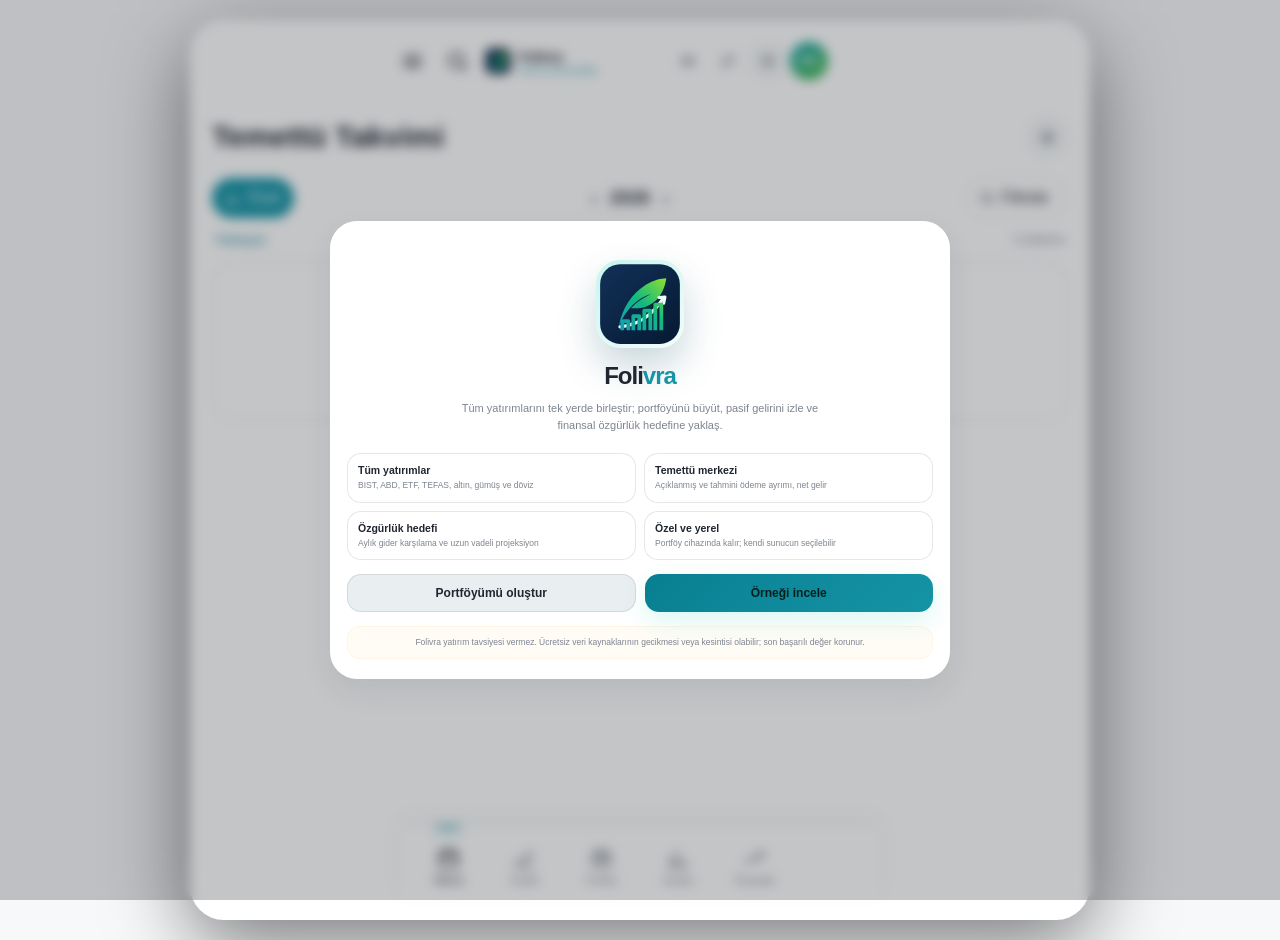
<file: web/index.html>
<!doctype html>
<html lang="tr">
<head>
  <meta charset="utf-8">
  <meta name="viewport" content="width=device-width,initial-scale=1,viewport-fit=cover,user-scalable=no">
  <meta name="theme-color" content="#ffffff">
  <meta name="apple-mobile-web-app-capable" content="yes">
  <meta name="apple-mobile-web-app-status-bar-style" content="black-translucent">
  <title>Folivra</title>
  <link rel="manifest" href="manifest.webmanifest">
  <link rel="icon" href="icon-192.png">
  <link rel="stylesheet" href="styles.css">
</head>
<body>
  <div id="app" class="app-shell">
    <header class="topbar">
      <div class="brand-wrap"><button id="moreBtn" class="plain-icon-btn" aria-label="Menüyü aç"><svg viewBox="0 0 24 24"><path d="M4 7h16M4 12h16M4 17h16"/></svg></button><button id="searchBtn" class="plain-icon-btn" aria-label="Ara"><svg viewBox="0 0 24 24"><circle cx="11" cy="11" r="7"/><path d="m20 20-4-4"/></svg></button><div class="top-brand"><img src="folivra-mark.svg" alt=""><b>Folivra</b><span id="syncText" class="sync-line">Yerel portföy</span></div></div>
      <div class="top-actions">
        <button id="privacyBtn" class="icon-btn" aria-label="Gizlilik modu" title="Gizlilik modu"></button>
        <button id="syncBtn" class="icon-btn sync-btn" aria-label="Verileri yenile" title="Verileri yenile"></button>
        <button id="quickAddBtn" class="icon-btn quick-add-btn" aria-label="Yeni kayıt" title="Yeni kayıt"></button>
        <button id="profileBtn" class="avatar-btn" aria-label="Profil ve ayarlar">E</button>
      </div>
    </header>

    <main id="page" class="page" aria-live="polite"></main>

    <button id="fab" class="fab" aria-label="Yeni işlem ekle"></button>

    <nav id="bottomNav" class="bottom-nav" aria-label="Ana menü">
      <button data-page="calendar" class="nav-item active"><span class="nav-icon" data-icon="calendar"></span><span>Takvim</span></button>
      <button data-page="discover" class="nav-item"><span class="nav-icon" data-icon="market"></span><span>Keşfet</span></button>
      <button data-page="portfolio" class="nav-item"><span class="nav-icon" data-icon="portfolio"></span><span>Portföy</span></button>
      <button data-page="tools" class="nav-item"><span class="nav-icon" data-icon="analytics"></span><span>Araçlar</span></button>
      <button data-page="market" class="nav-item"><span class="nav-icon" data-icon="trend"></span><span>Piyasalar</span></button>
    </nav>
  </div>

  <div id="modalLayer" class="modal-layer" aria-hidden="true"></div>
  <div id="toast" class="toast" role="status"></div>
  <input id="importInput" type="file" accept="application/json,.json" hidden>
  <script src="finance-core.js"></script>
  <script src="app.js"></script>
</body>
</html>
</file>
<file: web/styles.css>
:root {
  color-scheme: dark;
  --bg: #07131b;
  --bg-deep: #040b10;
  --surface: #0d1d27;
  --surface-2: #122833;
  --surface-3: #17323e;
  --line: rgba(202, 232, 239, .10);
  --line-strong: rgba(202, 232, 239, .18);
  --text: #f1f7f8;
  --muted: #8da5ad;
  --muted-2: #66818a;
  --accent: #25d5bd;
  --accent-2: #5ae7d4;
  --accent-soft: rgba(37, 213, 189, .14);
  --positive: #31d6a1;
  --negative: #ff667f;
  --warning: #ffc65a;
  --info: #63a9ff;
  --purple: #a985ff;
  --shadow: 0 18px 50px rgba(0,0,0,.34);
  --radius: 22px;
  --radius-sm: 15px;
  --safe-top: env(safe-area-inset-top, 0px);
  --safe-bottom: env(safe-area-inset-bottom, 0px);
  --money-blur: 0px;
}
* { box-sizing: border-box; }
html, body { margin: 0; min-height: 100%; background: var(--bg-deep); color: var(--text); font-family: Inter, ui-sans-serif, -apple-system, BlinkMacSystemFont, "Segoe UI", Roboto, Arial, sans-serif; }
body { overscroll-behavior-y: none; }
button, input, select, textarea { font: inherit; }
button { color: inherit; }
.app-shell { width: 100%; min-height: 100dvh; background:
  radial-gradient(circle at 85% -8%, rgba(37,213,189,.16), transparent 34%),
  radial-gradient(circle at -20% 40%, rgba(76,109,255,.10), transparent 35%), var(--bg); }
.topbar { position: sticky; top: 0; z-index: 50; height: calc(70px + var(--safe-top)); padding: calc(12px + var(--safe-top)) 17px 10px; display: flex; align-items: center; justify-content: space-between; background: linear-gradient(180deg, rgba(7,19,27,.98), rgba(7,19,27,.88), rgba(7,19,27,0)); backdrop-filter: blur(14px); }
.brand-wrap { display: flex; align-items: center; gap: 10px; min-width: 0; }
.brand-mark { width: 38px; height: 38px; display: grid; place-items: center; border-radius: 13px; background: linear-gradient(145deg, rgba(37,213,189,.22), rgba(37,213,189,.06)); box-shadow: inset 0 0 0 1px rgba(90,231,212,.22); }
.brand-mark svg { width: 26px; height: 26px; fill: none; stroke: var(--accent-2); stroke-width: 2.4; stroke-linecap: round; stroke-linejoin: round; }
.brand-name { font-size: 17px; line-height: 1.1; font-weight: 780; letter-spacing: -.35px; }
.brand-name span { color: var(--accent); }
.sync-line { margin-top: 4px; color: var(--muted); font-size: 10.5px; white-space: nowrap; overflow: hidden; text-overflow: ellipsis; max-width: 160px; }
.top-actions { display: flex; align-items: center; gap: 7px; }
.icon-btn, .avatar-btn { width: 36px; height: 36px; border: 0; border-radius: 13px; display: grid; place-items: center; background: rgba(255,255,255,.045); box-shadow: inset 0 0 0 1px var(--line); cursor: pointer; }
.icon-btn svg { width: 18px; height: 18px; fill: none; stroke: var(--muted); stroke-width: 2; stroke-linecap: round; stroke-linejoin: round; }
.icon-btn:active, .avatar-btn:active { transform: scale(.96); }
.sync-btn.loading svg { animation: spin .9s linear infinite; }
.avatar-btn { background: linear-gradient(145deg, var(--accent), #169e99); color: #05201f; font-size: 11px; font-weight: 850; box-shadow: 0 7px 20px rgba(37,213,189,.16); }
@keyframes spin { to { transform: rotate(360deg); } }
.page { padding: 4px 14px calc(104px + var(--safe-bottom)); max-width: 900px; min-height: calc(100dvh - 70px); margin: 0 auto; }
.page-header { display: flex; justify-content: space-between; align-items: flex-end; gap: 10px; margin: 6px 2px 17px; }
.page-kicker { color: var(--accent); font-size: 11px; font-weight: 800; letter-spacing: .85px; text-transform: uppercase; }
.page-title { margin: 4px 0 0; font-size: 27px; letter-spacing: -.75px; line-height: 1.08; }
.page-subtitle { color: var(--muted); font-size: 12.5px; margin-top: 5px; }
.header-action { border: 0; padding: 8px 10px; border-radius: 12px; background: var(--surface); color: var(--accent-2); font-size: 12px; font-weight: 700; box-shadow: inset 0 0 0 1px var(--line); }
.hero-card { position: relative; overflow: hidden; border-radius: 27px; padding: 21px; background: linear-gradient(135deg, #123844 0%, #0d2934 52%, #0a202a 100%); box-shadow: var(--shadow), inset 0 0 0 1px rgba(90,231,212,.10); }
.hero-card::before { content: ""; position: absolute; width: 190px; height: 190px; border-radius: 50%; right: -80px; top: -95px; background: radial-gradient(circle, rgba(90,231,212,.24), transparent 68%); }
.hero-top { display: flex; justify-content: space-between; align-items: center; position: relative; }
.hero-label { color: #a9c6cd; font-size: 12px; font-weight: 650; }
.live-pill { display: inline-flex; align-items: center; gap: 6px; padding: 5px 8px; border-radius: 999px; background: rgba(4,16,20,.38); color: #bfece5; font-size: 10px; }
.live-dot { width: 7px; height: 7px; border-radius: 50%; background: var(--positive); box-shadow: 0 0 0 4px rgba(49,214,161,.12); }
.hero-value { position: relative; margin-top: 11px; font-size: clamp(31px, 8vw, 42px); line-height: 1; font-weight: 780; letter-spacing: -1.6px; filter: blur(var(--money-blur)); }
.hero-change { position: relative; display: flex; align-items: center; gap: 8px; margin-top: 11px; font-size: 12px; color: #b9d1d6; }
.change-badge { padding: 5px 8px; border-radius: 9px; font-weight: 750; }
.change-badge.positive { color: var(--positive); background: rgba(49,214,161,.11); }
.change-badge.negative { color: var(--negative); background: rgba(255,102,127,.11); }
.hero-metrics { position: relative; display: grid; grid-template-columns: repeat(3, 1fr); gap: 9px; margin-top: 21px; }
.hero-metric { min-width: 0; padding: 11px 9px; border-radius: 15px; background: rgba(2,15,21,.28); box-shadow: inset 0 0 0 1px rgba(255,255,255,.055); }
.hero-metric .label { color: #90acb4; font-size: 9.5px; white-space: nowrap; }
.hero-metric .value { margin-top: 6px; font-size: 13px; font-weight: 760; white-space: nowrap; overflow: hidden; text-overflow: ellipsis; filter: blur(var(--money-blur)); }
.section { margin-top: 19px; }
.section-head { display: flex; align-items: center; justify-content: space-between; margin: 0 3px 10px; }
.section-title { font-size: 15px; font-weight: 760; letter-spacing: -.15px; }
.section-link { border: 0; padding: 0; color: var(--accent); background: transparent; font-size: 11.5px; cursor: pointer; }
.grid-two { display: grid; grid-template-columns: 1fr 1fr; gap: 10px; }
.card { background: linear-gradient(155deg, rgba(18,40,51,.92), rgba(10,27,36,.94)); border-radius: var(--radius); box-shadow: inset 0 0 0 1px var(--line); }
.metric-card { padding: 16px; min-height: 128px; }
.metric-card .icon-circle { width: 34px; height: 34px; display: grid; place-items: center; border-radius: 12px; background: var(--accent-soft); color: var(--accent); }
.icon-circle svg { width: 18px; height: 18px; fill: none; stroke: currentColor; stroke-width: 2; stroke-linecap: round; stroke-linejoin: round; }
.metric-label { color: var(--muted); font-size: 10.5px; margin-top: 13px; }
.metric-value { margin-top: 5px; font-size: 18px; font-weight: 780; letter-spacing: -.45px; filter: blur(var(--money-blur)); }
.metric-note { color: var(--muted-2); font-size: 9.5px; margin-top: 5px; }
.chart-card { padding: 17px; }
.chart-head { display: flex; align-items: flex-start; justify-content: space-between; gap: 10px; }
.chart-big { margin-top: 4px; font-size: 20px; font-weight: 780; filter: blur(var(--money-blur)); }
.period-switch { display: flex; gap: 3px; padding: 3px; background: rgba(0,0,0,.17); border-radius: 10px; }
.period-switch button { border: 0; padding: 5px 7px; background: transparent; color: var(--muted); font-size: 9.5px; border-radius: 8px; }
.period-switch button.active { color: var(--text); background: var(--surface-3); }
.bar-chart { height: 142px; display: flex; align-items: flex-end; gap: 5px; margin-top: 17px; padding-top: 10px; border-bottom: 1px solid var(--line); background-image: linear-gradient(to bottom, var(--line) 1px, transparent 1px); background-size: 100% 33.33%; }
.bar-col { flex: 1; height: 100%; min-width: 0; display: flex; align-items: flex-end; justify-content: center; position: relative; }
.bar { width: min(16px, 72%); min-height: 3px; border-radius: 6px 6px 2px 2px; background: linear-gradient(180deg, var(--accent-2), #169e99); box-shadow: 0 0 14px rgba(37,213,189,.13); transition: height .35s ease; }
.bar.estimated { background: repeating-linear-gradient(135deg, rgba(90,231,212,.78) 0 4px, rgba(90,231,212,.25) 4px 8px); }
.bar-month { position: absolute; bottom: -22px; color: var(--muted-2); font-size: 8.5px; }
.bar-tip { position: absolute; bottom: calc(var(--h, 0%) + 6px); color: var(--text); font-size: 8px; font-weight: 700; opacity: 0; pointer-events: none; white-space: nowrap; }
.bar-col:hover .bar-tip { opacity: 1; }
.chart-foot { display: flex; justify-content: space-between; margin-top: 28px; color: var(--muted); font-size: 9.5px; }
.legend-dot { display: inline-block; width: 7px; height: 7px; border-radius: 50%; background: var(--accent); margin-right: 5px; }
.legend-dot.estimated { background: rgba(90,231,212,.35); }
.event-list, .asset-list { display: grid; gap: 9px; }
.event-row, .asset-row { display: grid; align-items: center; gap: 11px; background: rgba(18,40,51,.75); box-shadow: inset 0 0 0 1px var(--line); border-radius: 17px; padding: 12px; }
.event-row { grid-template-columns: 45px 1fr auto; }
.event-date { width: 45px; min-height: 47px; display: grid; place-items: center; border-radius: 13px; background: rgba(37,213,189,.09); color: var(--accent-2); text-align: center; }
.event-date strong { display: block; font-size: 16px; line-height: 1; }
.event-date span { display: block; margin-top: 3px; font-size: 8.5px; font-weight: 700; text-transform: uppercase; }
.event-main { min-width: 0; }
.event-title { font-size: 12.5px; font-weight: 740; overflow: hidden; white-space: nowrap; text-overflow: ellipsis; }
.event-meta { color: var(--muted); font-size: 9.5px; margin-top: 5px; }
.event-amount { text-align: right; font-size: 12px; font-weight: 760; filter: blur(var(--money-blur)); }
.status-pill { display: inline-flex; align-items: center; gap: 4px; margin-top: 4px; padding: 3px 6px; border-radius: 7px; font-size: 8px; font-weight: 760; }
.status-pill.confirmed { color: var(--positive); background: rgba(49,214,161,.10); }
.status-pill.estimated { color: var(--warning); background: rgba(255,198,90,.10); }
.asset-row { grid-template-columns: 42px minmax(0,1fr) auto; cursor: pointer; }
.asset-logo { width: 42px; height: 42px; border-radius: 14px; display: grid; place-items: center; background: linear-gradient(145deg, var(--surface-3), var(--surface)); color: var(--accent-2); font-size: 11px; font-weight: 840; letter-spacing: -.2px; }
.asset-name { font-size: 12.5px; font-weight: 740; overflow: hidden; white-space: nowrap; text-overflow: ellipsis; }
.asset-meta { color: var(--muted); font-size: 9.5px; margin-top: 5px; }
.asset-values { text-align: right; min-width: 82px; }
.asset-value { font-size: 12.5px; font-weight: 760; filter: blur(var(--money-blur)); }
.asset-change { margin-top: 5px; font-size: 9.5px; font-weight: 700; }
.positive { color: var(--positive) !important; }
.negative { color: var(--negative) !important; }
.neutral { color: var(--muted) !important; }
.pill-row { display: flex; gap: 7px; overflow-x: auto; scrollbar-width: none; padding: 1px 1px 7px; }
.pill-row::-webkit-scrollbar { display: none; }
.filter-pill { flex: 0 0 auto; border: 0; padding: 8px 11px; border-radius: 999px; color: var(--muted); background: var(--surface); box-shadow: inset 0 0 0 1px var(--line); font-size: 10.5px; }
.filter-pill.active { color: #03201d; background: var(--accent); box-shadow: none; font-weight: 780; }
.search-box { display: flex; align-items: center; gap: 9px; height: 44px; padding: 0 13px; border-radius: 15px; background: var(--surface); box-shadow: inset 0 0 0 1px var(--line); }
.search-box svg { width: 17px; height: 17px; stroke: var(--muted); fill: none; stroke-width: 2; }
.search-box input { width: 100%; border: 0; outline: 0; color: var(--text); background: transparent; font-size: 12px; }
.search-box input::placeholder { color: var(--muted-2); }
.summary-strip { display: grid; grid-template-columns: repeat(3,1fr); gap: 7px; padding: 13px; border-radius: 18px; background: rgba(18,40,51,.68); box-shadow: inset 0 0 0 1px var(--line); }
.summary-item { min-width: 0; text-align: center; }
.summary-item + .summary-item { border-left: 1px solid var(--line); }
.summary-sub { margin-top: 3px; font-size: 10px; font-weight: 700; }
.summary-strip-portfolio { grid-template-columns: repeat(2,minmax(0,1fr)); row-gap: 12px; }
.summary-strip-portfolio .summary-item:nth-child(3) { border-left: 0; border-top: 1px solid var(--line); padding-top: 10px; }
.summary-strip-portfolio .summary-item:nth-child(4) { border-top: 1px solid var(--line); padding-top: 10px; }
@media (min-width: 720px) { .summary-strip-portfolio { grid-template-columns: repeat(4,minmax(0,1fr)); } .summary-strip-portfolio .summary-item:nth-child(3), .summary-strip-portfolio .summary-item:nth-child(4) { border-top: 0; padding-top: 0; } .summary-strip-portfolio .summary-item:nth-child(3) { border-left: 1px solid var(--line); } }
.summary-label { color: var(--muted); font-size: 8.5px; }
.summary-value { margin-top: 5px; font-size: 11.5px; font-weight: 760; white-space: nowrap; overflow: hidden; text-overflow: ellipsis; filter: blur(var(--money-blur)); }
.dividend-hero { padding: 19px; border-radius: 25px; background: linear-gradient(140deg, rgba(34,98,95,.85), rgba(11,38,47,.95)); box-shadow: inset 0 0 0 1px rgba(90,231,212,.13); }
.dividend-hero-grid { display: grid; grid-template-columns: 1.4fr 1fr; gap: 13px; }
.dividend-main-label { color: #a5ccc9; font-size: 10.5px; }
.dividend-main-value { margin-top: 8px; font-size: 28px; font-weight: 790; letter-spacing: -1px; filter: blur(var(--money-blur)); }
.dividend-side { display: grid; gap: 8px; }
.mini-stat { padding: 9px 10px; border-radius: 13px; background: rgba(1,18,22,.28); }
.mini-stat .label { color: #91b4b3; font-size: 8.5px; }
.mini-stat .value { margin-top: 4px; font-size: 11.5px; font-weight: 760; filter: blur(var(--money-blur)); }
.progress-wrap { margin-top: 17px; }
.progress-head { display: flex; justify-content: space-between; color: #b4d4d2; font-size: 9px; }
.progress { margin-top: 7px; height: 7px; border-radius: 999px; overflow: hidden; background: rgba(0,0,0,.23); }
.progress > i { display: block; height: 100%; border-radius: inherit; background: linear-gradient(90deg, var(--accent), var(--accent-2)); }
.calendar-card { padding: 13px; }
.calendar-head { display: flex; align-items: center; justify-content: space-between; padding: 3px 2px 12px; }
.calendar-title { font-size: 15px; font-weight: 760; }
.calendar-nav { display: flex; gap: 5px; }
.calendar-nav button { width: 31px; height: 31px; border: 0; border-radius: 10px; background: var(--surface-3); color: var(--muted); }
.weekdays, .calendar-grid { display: grid; grid-template-columns: repeat(7,1fr); }
.weekdays div { text-align: center; color: var(--muted-2); font-size: 8px; font-weight: 760; padding: 6px 0; }
.day-cell { position: relative; min-height: 48px; border: 0; border-radius: 12px; color: var(--text); background: transparent; font-size: 10.5px; }
.day-cell.outside { color: #40545c; }
.day-cell.today { box-shadow: inset 0 0 0 1px var(--accent); }
.day-cell.selected { color: #04201d; background: var(--accent); font-weight: 830; }
.day-dots { position: absolute; left: 50%; bottom: 6px; display: flex; gap: 2px; transform: translateX(-50%); }
.day-dot { width: 3px; height: 3px; border-radius: 50%; background: var(--accent); }
.day-cell.selected .day-dot { background: #063e38; }
.day-dot.warning { background: var(--warning); }
.day-dot.info { background: var(--info); }
.donut-wrap { display: grid; grid-template-columns: 142px 1fr; align-items: center; gap: 15px; margin-top: 12px; }
.donut { width: 132px; aspect-ratio: 1; border-radius: 50%; position: relative; display: grid; place-items: center; }
.donut::after { content: ""; position: absolute; inset: 25px; border-radius: 50%; background: var(--surface); box-shadow: 0 0 0 1px var(--line); }
.donut-center { z-index: 1; text-align: center; }
.donut-center strong { display: block; font-size: 16px; filter: blur(var(--money-blur)); }
.donut-center span { color: var(--muted); font-size: 8.5px; }
.legend-list { display: grid; gap: 9px; }
.legend-row { display: grid; grid-template-columns: 9px minmax(0,1fr) auto; align-items: center; gap: 7px; font-size: 9.5px; }
.legend-swatch { width: 8px; height: 8px; border-radius: 3px; }
.legend-name { color: var(--muted); overflow: hidden; white-space: nowrap; text-overflow: ellipsis; }
.legend-value { font-weight: 730; }
.rebalance-row { margin-top: 14px; }
.rebalance-head { display: flex; justify-content: space-between; font-size: 10px; }
.rebalance-head span:last-child { color: var(--muted); }
.dual-progress { position: relative; height: 8px; margin-top: 8px; background: rgba(255,255,255,.045); border-radius: 999px; overflow: hidden; }
.dual-progress .target { position: absolute; height: 100%; background: rgba(255,255,255,.10); }
.dual-progress .actual { position: absolute; height: 100%; background: var(--accent); border-radius: inherit; }
.insight-card { padding: 15px; display: flex; gap: 12px; align-items: flex-start; }
.insight-icon { flex: 0 0 auto; width: 34px; height: 34px; border-radius: 12px; display: grid; place-items: center; background: rgba(99,169,255,.12); color: var(--info); }
.insight-title { font-size: 11.5px; font-weight: 740; }
.insight-text { color: var(--muted); font-size: 9.5px; line-height: 1.45; margin-top: 4px; }
.empty { padding: 28px 20px; text-align: center; border-radius: var(--radius); background: var(--surface); box-shadow: inset 0 0 0 1px var(--line); }
.empty-icon { width: 52px; height: 52px; display: grid; place-items: center; margin: 0 auto 12px; border-radius: 17px; background: var(--accent-soft); color: var(--accent); }
.empty-title { font-size: 15px; font-weight: 760; }
.empty-text { max-width: 310px; margin: 7px auto 0; color: var(--muted); font-size: 10.5px; line-height: 1.5; }
.primary-btn, .secondary-btn, .danger-btn { border: 0; min-height: 44px; padding: 0 16px; border-radius: 14px; font-weight: 760; font-size: 12px; cursor: pointer; }
.primary-btn { color: #03201d; background: linear-gradient(135deg, var(--accent-2), var(--accent)); box-shadow: 0 10px 24px rgba(37,213,189,.16); }
.secondary-btn { color: var(--text); background: var(--surface-3); box-shadow: inset 0 0 0 1px var(--line); }
.danger-btn { color: var(--negative); background: rgba(255,102,127,.10); }
.button-row { display: grid; grid-template-columns: 1fr 1fr; gap: 9px; margin-top: 14px; }
.fab { position: fixed; right: 18px; bottom: calc(88px + var(--safe-bottom)); z-index: 60; width: 53px; height: 53px; display: grid; place-items: center; border: 0; border-radius: 18px; color: #05221f; background: linear-gradient(145deg, var(--accent-2), var(--accent)); box-shadow: 0 15px 30px rgba(13,167,150,.32); cursor: pointer; }
.fab svg { width: 25px; height: 25px; stroke: currentColor; stroke-width: 2.5; fill: none; stroke-linecap: round; }
.fab:active { transform: scale(.96); }
.bottom-nav { position: fixed; left: 0; right: 0; bottom: 0; z-index: 55; height: calc(70px + var(--safe-bottom)); display: grid; grid-template-columns: repeat(6,minmax(0,1fr)); padding: 7px 9px var(--safe-bottom); background: rgba(6,17,24,.94); backdrop-filter: blur(18px); border-top: 1px solid var(--line); }
.nav-item { min-width:0; position: relative; border: 0; border-radius: 14px; background: transparent; color: var(--muted-2); display: flex; flex-direction: column; align-items: center; justify-content: center; gap: 3px; font-size: 7.6px; white-space:nowrap; cursor: pointer; }
.nav-item.active { color: var(--accent-2); }
.nav-item.active::before { content: ""; position: absolute; top: -7px; width: 24px; height: 2px; border-radius: 0 0 4px 4px; background: var(--accent); box-shadow: 0 3px 12px var(--accent); }
.nav-icon svg { width: 19px; height: 19px; fill: none; stroke: currentColor; stroke-width: 2; stroke-linecap: round; stroke-linejoin: round; }
.modal-layer { position: fixed; inset: 0; z-index: 100; display: none; align-items: flex-end; justify-content: center; background: rgba(0,0,0,.58); backdrop-filter: blur(6px); }
.modal-layer.open { display: flex; }
.modal { width: 100%; max-width: 620px; max-height: min(91dvh, 830px); overflow-y: auto; padding: 10px 17px calc(20px + var(--safe-bottom)); border-radius: 27px 27px 0 0; background: #0b1b24; box-shadow: 0 -20px 55px rgba(0,0,0,.38), inset 0 1px 0 var(--line); animation: slideUp .22s ease-out; }
@keyframes slideUp { from { transform: translateY(40px); opacity: .3; } }
.modal-grabber { width: 40px; height: 4px; margin: 2px auto 15px; border-radius: 999px; background: rgba(255,255,255,.15); }
.modal-head { display: flex; align-items: center; justify-content: space-between; margin-bottom: 15px; }
.modal-title { font-size: 18px; font-weight: 780; letter-spacing: -.35px; }
.modal-x { width: 34px; height: 34px; display: grid; place-items: center; border: 0; border-radius: 12px; background: var(--surface); color: var(--muted); cursor: pointer; }
.modal-x svg { width: 18px; height: 18px; fill: none; stroke: currentColor; stroke-width: 2; stroke-linecap: round; }
.form-grid { display: grid; grid-template-columns: 1fr 1fr; gap: 10px; }
.field { margin-bottom: 11px; min-width: 0; }
.field.full { grid-column: 1 / -1; }
.field label { display: block; color: var(--muted); font-size: 9.5px; font-weight: 660; margin: 0 0 6px 3px; }
.field input, .field select, .field textarea { width: 100%; min-height: 45px; border: 0; outline: 0; padding: 0 12px; border-radius: 14px; color: var(--text); background: var(--surface); box-shadow: inset 0 0 0 1px var(--line); font-size: 12px; }
.field textarea { min-height: 80px; padding-top: 12px; resize: vertical; }
.field input:focus, .field select:focus, .field textarea:focus { box-shadow: inset 0 0 0 1px rgba(37,213,189,.7), 0 0 0 3px rgba(37,213,189,.07); }
.field-hint { margin: 5px 3px 0; color: var(--muted-2); font-size: 8.5px; line-height: 1.4; }
.lookup-input-row { display: grid; grid-template-columns: minmax(0,1fr) 70px; gap: 8px; }
.lookup-button { min-height: 45px; border: 0; border-radius: 14px; color: #03201d; background: linear-gradient(135deg, var(--accent-2), var(--accent)); font-size: 11px; font-weight: 800; cursor: pointer; }
.lookup-button:disabled, .primary-btn:disabled, .secondary-btn:disabled { opacity: .58; cursor: default; }
.lookup-button.loading { color: transparent; position: relative; }
.lookup-button.loading::after { content: ""; position: absolute; left: 50%; top: 50%; width: 15px; height: 15px; margin: -8px 0 0 -8px; border: 2px solid rgba(3,32,29,.3); border-top-color: #03201d; border-radius: 50%; animation: spin .8s linear infinite; }
.lookup-status { min-height: 18px; margin: 6px 3px 0; color: var(--muted-2); font-size: 8.8px; line-height: 1.45; }
.lookup-status.success { color: var(--positive); }
.lookup-status.warning { color: var(--warning); }
.lookup-status.error { color: var(--negative); }
.lookup-status.loading { color: var(--accent-2); }
.lookup-status.muted { color: var(--muted-2); }
.asset-search-results { display: grid; gap: 5px; max-height: 245px; overflow-y: auto; margin-top: 8px; padding: 5px; border-radius: 15px; background: rgba(4,15,21,.58); box-shadow: inset 0 0 0 1px var(--line); }
.asset-search-results[hidden] { display: none; }
.asset-search-result { width: 100%; min-height: 54px; display: grid; grid-template-columns: 58px minmax(0,1fr) auto; align-items: center; gap: 8px; padding: 8px 9px; border: 0; border-radius: 12px; text-align: left; color: var(--text); background: var(--surface); cursor: pointer; }
.asset-search-result:active { transform: scale(.992); background: var(--surface-3); }
.asset-result-symbol { color: var(--accent-2); font-size: 11px; font-weight: 820; letter-spacing: .2px; }
.asset-result-main { min-width: 0; }
.asset-result-main strong { display: block; overflow: hidden; text-overflow: ellipsis; white-space: nowrap; font-size: 10.5px; }
.asset-result-main small { display: block; overflow: hidden; text-overflow: ellipsis; white-space: nowrap; margin-top: 3px; color: var(--muted); font-size: 8px; }
.asset-result-price { color: var(--muted); font-size: 9px; font-weight: 700; white-space: nowrap; }
.segmented { display: grid; grid-auto-flow: column; grid-auto-columns: 1fr; gap: 4px; padding: 4px; border-radius: 14px; background: var(--surface); }
.segmented button { min-height: 36px; border: 0; border-radius: 11px; background: transparent; color: var(--muted); font-size: 10.5px; }
.segmented button.active { color: #04201d; background: var(--accent); font-weight: 780; }
.toggle-row { min-height: 53px; display: flex; align-items: center; justify-content: space-between; gap: 13px; padding: 10px 12px; border-radius: 15px; background: var(--surface); box-shadow: inset 0 0 0 1px var(--line); }
.toggle-main { min-width: 0; }
.toggle-title { font-size: 11px; font-weight: 700; }
.toggle-note { color: var(--muted); font-size: 8.5px; margin-top: 3px; }
.switch { position: relative; flex: 0 0 auto; width: 42px; height: 25px; border-radius: 999px; background: #263a43; transition: .2s; }
.switch::after { content: ""; position: absolute; width: 19px; height: 19px; left: 3px; top: 3px; border-radius: 50%; background: #9bb0b6; transition: .2s; }
.switch.on { background: rgba(37,213,189,.37); }
.switch.on::after { transform: translateX(17px); background: var(--accent-2); }
.setting-group { margin-top: 14px; }
.setting-group-title { color: var(--accent); margin: 0 3px 8px; font-size: 9.5px; font-weight: 780; text-transform: uppercase; letter-spacing: .7px; }
.setting-list { overflow: hidden; border-radius: 17px; background: var(--surface); box-shadow: inset 0 0 0 1px var(--line); }
.setting-row { min-height: 54px; display: grid; grid-template-columns: 35px 1fr auto; align-items: center; gap: 9px; padding: 9px 12px; border-bottom: 1px solid var(--line); cursor: pointer; }
.setting-row:last-child { border-bottom: 0; }
.setting-icon { width: 32px; height: 32px; display: grid; place-items: center; border-radius: 11px; background: rgba(37,213,189,.08); color: var(--accent); }
.setting-name { font-size: 11px; font-weight: 700; }
.setting-value { color: var(--muted); font-size: 9px; }
.setting-chevron { color: var(--muted-2); }
.source-row { display: grid; grid-template-columns: 1fr auto; align-items: center; padding: 10px 12px; border-radius: 14px; background: var(--surface); margin-top: 7px; }
.source-name { font-size: 10.5px; font-weight: 700; }
.source-note { color: var(--muted); font-size: 8.5px; margin-top: 3px; }
.source-state { display: inline-flex; align-items: center; gap: 5px; color: var(--positive); font-size: 8.5px; }
.source-state i { width: 7px; height: 7px; border-radius: 50%; background: currentColor; }
.source-state.warning { color: var(--warning); }
.onboarding { text-align: center; padding-top: 8px; }
.onboarding-logo { width: 78px; height: 78px; display: grid; place-items: center; margin: 2px auto 17px; border-radius: 25px; background: linear-gradient(145deg, rgba(37,213,189,.25), rgba(37,213,189,.06)); box-shadow: inset 0 0 0 1px rgba(90,231,212,.22), 0 20px 50px rgba(0,0,0,.27); }
.onboarding-logo svg { width: 48px; height: 48px; fill: none; stroke: var(--accent-2); stroke-width: 2.2; stroke-linecap: round; stroke-linejoin: round; }
.onboarding h2 { margin: 0; font-size: 24px; letter-spacing: -.6px; }
.onboarding p { max-width: 380px; margin: 10px auto 19px; color: var(--muted); font-size: 11px; line-height: 1.55; }
.feature-grid { display: grid; grid-template-columns: 1fr 1fr; gap: 8px; text-align: left; }
.feature-item { padding: 11px; border-radius: 14px; background: var(--surface); box-shadow: inset 0 0 0 1px var(--line); }
.feature-item strong { display: block; font-size: 10.5px; }
.feature-item span { display: block; color: var(--muted); font-size: 8.5px; margin-top: 4px; line-height: 1.35; }
.disclaimer { margin-top: 14px; padding: 10px 11px; color: var(--muted); font-size: 8.5px; line-height: 1.45; border-radius: 13px; background: rgba(255,198,90,.06); box-shadow: inset 0 0 0 1px rgba(255,198,90,.12); }
.toast { position: fixed; left: 50%; bottom: calc(85px + var(--safe-bottom)); z-index: 200; max-width: calc(100% - 30px); padding: 10px 14px; border-radius: 13px; background: #17313b; color: var(--text); box-shadow: var(--shadow), inset 0 0 0 1px var(--line); font-size: 10.5px; transform: translate(-50%, 20px); opacity: 0; pointer-events: none; transition: .2s; }
.toast.show { transform: translate(-50%,0); opacity: 1; }
.demo-banner { display: flex; align-items: center; justify-content: space-between; gap: 9px; margin-bottom: 11px; padding: 9px 11px; border-radius: 13px; color: #ffd98b; background: rgba(255,198,90,.08); box-shadow: inset 0 0 0 1px rgba(255,198,90,.13); font-size: 9px; }
.demo-banner button { border: 0; color: var(--warning); background: transparent; font-size: 9px; font-weight: 760; }
.detail-sheet .big-symbol { font-size: 25px; font-weight: 820; letter-spacing: -.8px; }
.detail-sheet .detail-price { margin-top: 9px; font-size: 31px; font-weight: 790; filter: blur(var(--money-blur)); }
.detail-grid { display: grid; grid-template-columns: 1fr 1fr; gap: 8px; margin-top: 15px; }
.detail-stat { padding: 11px; border-radius: 14px; background: var(--surface); }
.detail-stat .label { color: var(--muted); font-size: 8.5px; }
.detail-stat .value { margin-top: 5px; font-size: 11.5px; font-weight: 750; filter: blur(var(--money-blur)); }
.sparkline { width: 100%; height: 95px; margin-top: 14px; overflow: visible; }
.sparkline path.line { fill: none; stroke: var(--accent); stroke-width: 2.2; stroke-linecap: round; stroke-linejoin: round; }
.sparkline path.area { fill: url(#sparkGradient); opacity: .6; }
.skeleton { position: relative; overflow: hidden; background: rgba(255,255,255,.05); }
.skeleton::after { content: ""; position: absolute; inset: 0; transform: translateX(-100%); background: linear-gradient(90deg, transparent, rgba(255,255,255,.055), transparent); animation: shimmer 1.35s infinite; }
@keyframes shimmer { to { transform: translateX(100%); } }
@media (min-width: 700px) {
  body { padding: 20px; background: #03080c; }
  .app-shell { max-width: 480px; min-height: calc(100dvh - 40px); margin: 0 auto; border-radius: 34px; overflow: hidden; box-shadow: 0 25px 80px rgba(0,0,0,.5), 0 0 0 1px rgba(255,255,255,.08); }
  .topbar, .bottom-nav { max-width: 480px; left: 50%; right: auto; width: 480px; transform: translateX(-50%); }
  .fab { right: calc(50% - 222px); }
  .modal-layer { align-items: center; }
  .modal { border-radius: 27px; max-height: 88dvh; }
}
@media (max-width: 360px) {
  .page { padding-left: 11px; padding-right: 11px; }
  .hero-metrics { gap: 6px; }
  .hero-metric { padding-left: 7px; padding-right: 7px; }
  .nav-item { font-size: 7.8px; }
  .donut-wrap { grid-template-columns: 122px 1fr; gap: 9px; }
  .donut { width: 116px; }
}
.status-pill.proposed { color: var(--info); background: rgba(99,169,255,.10); }
.status-pill.historical { color: var(--muted); background: rgba(141,165,173,.10); }
.hero-metric .value { font-size: 12px; letter-spacing: -.22px; }
.content-list{display:grid;gap:10px}.content-item{padding:12px;border:1px solid var(--border);border-radius:14px;background:var(--surface-2)}.content-kicker{font-size:10px;color:var(--muted);margin-bottom:5px}.content-title{font-weight:700;line-height:1.3}.content-summary{font-size:12px;color:var(--muted);margin-top:6px;line-height:1.45}.content-link{display:inline-block;margin-top:8px;font-size:11px;color:var(--accent);text-decoration:none}.header-action{cursor:pointer}

/* v0.3.1 market layout */
.market-card{padding:14px;margin-bottom:12px}.market-card .section-head{margin:0 0 10px}.market-card .section-title{font-size:14px;line-height:1.2}.market-card .section-note{font-size:9.5px;line-height:1.35;margin-top:3px}.market-notice{display:flex;flex-direction:column;gap:4px;margin:0 2px 12px;padding:11px 12px;border-radius:14px;background:rgba(255,198,90,.08);box-shadow:inset 0 0 0 1px rgba(255,198,90,.18);font-size:10px;line-height:1.4;color:#d8e6e8}.market-notice strong{color:#ffd98b}.content-title{font-size:11.5px}.content-summary{font-size:10px}.page-header h1{line-height:1.08}@media(max-width:390px){.bottom-nav{padding-left:4px;padding-right:4px}.nav-item{font-size:7px}.nav-icon svg{width:18px;height:18px}.market-card{padding:12px}.page-header h1{font-size:26px}}

/* v0.3.2 readable market cards */
.market-card{overflow:hidden}
.market-card.market-news{background:linear-gradient(180deg,rgba(33,150,243,.075),var(--surface));box-shadow:inset 0 0 0 1px rgba(72,166,255,.12)}
.market-card.market-calendar{background:linear-gradient(180deg,rgba(255,184,77,.07),var(--surface));box-shadow:inset 0 0 0 1px rgba(255,190,92,.12)}
.market-card.market-experts{background:linear-gradient(180deg,rgba(168,107,255,.075),var(--surface));box-shadow:inset 0 0 0 1px rgba(178,124,255,.12)}
.market-card.market-portfolios{background:linear-gradient(180deg,rgba(45,212,191,.07),var(--surface));box-shadow:inset 0 0 0 1px rgba(45,212,191,.12)}
.content-item{display:block;min-width:0;max-width:100%;overflow:hidden;text-decoration:none;color:inherit;position:relative;padding-right:44px}
.content-news{border-left:3px solid rgba(72,166,255,.65)}
.content-calendar{border-left:3px solid rgba(255,190,92,.7)}
.content-expert{border-left:3px solid rgba(178,124,255,.7)}
.content-portfolio{border-left:3px solid rgba(45,212,191,.72)}
.content-kicker,.content-title,.content-summary{max-width:100%;overflow-wrap:anywhere;word-break:break-word;white-space:normal}
.content-title{font-size:11.2px;line-height:1.38;display:-webkit-box;-webkit-box-orient:vertical;-webkit-line-clamp:3;overflow:hidden}
.content-summary{font-size:9.7px;line-height:1.45;display:-webkit-box;-webkit-box-orient:vertical;-webkit-line-clamp:3;overflow:hidden}
.content-open{position:absolute;right:12px;bottom:11px;font-size:9px;font-weight:750;color:var(--accent);white-space:nowrap}
.content-item:active{transform:scale(.995);filter:brightness(1.08)}
@media(max-width:390px){.content-item{padding:11px 39px 11px 11px}.content-title{font-size:10.7px}.content-summary{font-size:9.3px}.content-open{right:10px}}

/* v0.3.3 — Piyasa okunabilirliği */
.market-more{width:100%;margin-top:12px;border:1px solid rgba(255,255,255,.10);background:rgba(255,255,255,.035);color:var(--muted,#91a4aa);border-radius:14px;padding:12px 14px;font:inherit;font-weight:700;display:flex;align-items:center;justify-content:center;gap:8px}
.market-more:active{transform:scale(.99)}
.market-card .content-list{display:grid;gap:12px}
.market-card .content-summary{line-height:1.48;display:-webkit-box;-webkit-line-clamp:3;-webkit-box-orient:vertical;overflow:hidden}
.market-card .content-title{overflow-wrap:anywhere}
.market-news .content-item{border-left-color:#4faaf7}
.market-calendar .content-item{border-left-color:#d7ad5e}
.market-experts .content-item{border-left-color:#9b72e8}
.market-portfolios .content-item{border-left-color:#55c98d}


/* v0.3.4 — Sade Piyasa + portföy/fon karşılaştırma */
.market-card.market-compare{background:linear-gradient(180deg,rgba(37,213,189,.085),var(--surface));box-shadow:inset 0 0 0 1px rgba(37,213,189,.14)}
.market-card.market-domestic{background:linear-gradient(180deg,rgba(66,189,120,.075),var(--surface));box-shadow:inset 0 0 0 1px rgba(66,189,120,.12)}
.market-card.market-funds{background:linear-gradient(180deg,rgba(80,130,255,.07),var(--surface));box-shadow:inset 0 0 0 1px rgba(80,130,255,.12)}
.market-card.market-sources{background:linear-gradient(180deg,rgba(255,255,255,.025),var(--surface))}
.content-domestic{border-left:3px solid rgba(66,189,120,.72)}
.content-fund{border-left:3px solid rgba(80,130,255,.68)}
.plain-explain{margin-top:8px;padding:7px 9px;border-radius:10px;background:rgba(37,213,189,.055);color:#a8bbc0;font-size:9px;line-height:1.42}
.plain-explain b{color:var(--accent)}
.ticker-wrap{display:flex;gap:6px;flex-wrap:wrap;margin-top:8px}
.ticker-chip{display:inline-flex;align-items:center;gap:4px;padding:5px 8px;border-radius:999px;background:rgba(255,255,255,.055);box-shadow:inset 0 0 0 1px rgba(255,255,255,.07);font-size:8.5px;color:#c9d9dd}
.ticker-chip.muted{color:var(--muted)}
.ticker-chip.strong{background:rgba(37,213,189,.075);color:#c8f8ef;box-shadow:inset 0 0 0 1px rgba(37,213,189,.14)}
.ticker-chip small{font-size:7.5px;color:var(--muted)}
.fund-chip-wrap{display:flex;flex-direction:column;gap:5px;margin-top:8px}
.fund-chip{display:block;font-size:8.8px;color:#b9c9cd;line-height:1.35}
.fund-chip b{display:inline-block;min-width:30px;color:#e7f1f2}
.segment-tabs{display:grid;grid-template-columns:repeat(3,1fr);gap:6px;padding:4px;border-radius:13px;background:rgba(0,0,0,.16);margin:2px 0 12px}
.segment-tabs button{border:0;border-radius:10px;padding:9px 5px;background:transparent;color:var(--muted);font:inherit;font-size:9px;font-weight:720}
.segment-tabs button.active{background:rgba(37,213,189,.11);color:var(--accent-2);box-shadow:inset 0 0 0 1px rgba(37,213,189,.15)}
.compare-summary{display:grid;grid-template-columns:repeat(3,1fr);gap:7px;margin-bottom:12px}
.compare-stat{padding:10px 7px;border-radius:12px;text-align:center;background:rgba(255,255,255,.035);box-shadow:inset 0 0 0 1px rgba(255,255,255,.06)}
.compare-stat b{display:block;font-size:16px;color:#e9f5f4}
.compare-stat span{display:block;margin-top:3px;color:var(--muted);font-size:7.6px;line-height:1.2}
.compare-subtitle{font-size:9px;font-weight:720;color:#c8d8dc;margin:3px 0 6px}
.compare-empty,.compare-tip{padding:10px 11px;border-radius:12px;background:rgba(255,255,255,.03);color:var(--muted);font-size:8.8px;line-height:1.48}
.compare-tip b{color:#cbdadd}
.fund-compare-grid{display:grid;grid-template-columns:1fr 1fr;gap:7px;margin-bottom:9px}
.fund-provider-mini{display:flex;flex-direction:column;gap:4px;padding:10px;border-radius:12px;text-decoration:none;color:inherit;background:rgba(255,255,255,.035);box-shadow:inset 0 0 0 1px rgba(255,255,255,.06)}
.fund-provider-mini b{font-size:9px}
.fund-provider-mini span{font-size:8px;color:var(--muted);line-height:1.3}
.source-grid{display:grid;grid-template-columns:1fr 1fr;gap:7px}
.source-mini{display:flex;align-items:center;justify-content:space-between;gap:8px;padding:10px;border-radius:12px;text-decoration:none;color:inherit;background:rgba(255,255,255,.035);box-shadow:inset 0 0 0 1px rgba(255,255,255,.055)}
.source-mini span{min-width:0}.source-mini b{display:block;font-size:8.8px;white-space:nowrap;overflow:hidden;text-overflow:ellipsis}.source-mini small{display:block;margin-top:3px;color:var(--muted);font-size:7.3px;line-height:1.2}.source-mini em{font-style:normal;color:var(--accent)}
@media(max-width:360px){.fund-compare-grid,.source-grid{grid-template-columns:1fr}.compare-stat b{font-size:14px}}

/* v0.3.6: external cards are buttons so WebView never navigates to # */
button.external-card{width:100%;text-align:left;font:inherit;color:inherit;border:inherit;cursor:pointer}button.fund-provider-mini{border:0;text-align:left;font:inherit}button.source-mini{border:0;text-align:left;font:inherit;width:100%}.external-chip{border:0;font:inherit;cursor:pointer}

/* v0.3.12 */
.analytics-pills{margin-top:8px;overflow-x:auto;flex-wrap:nowrap;padding-bottom:4px}
.analytics-periods{margin:10px 0 14px;display:flex;gap:6px;overflow-x:auto}
.analytics-periods button{white-space:nowrap}
.analytics-line{width:100%;height:122px;margin-top:14px;overflow:visible}
.analytics-line path{fill:none;stroke:var(--accent);stroke-width:3;stroke-linecap:round;stroke-linejoin:round;vector-effect:non-scaling-stroke}
.watch-row .asset-logo{color:#f6c85f;background:rgba(246,200,95,.12)}
.confirmation-card{padding:8px 14px}
.confirm-row{display:flex;align-items:center;justify-content:space-between;gap:12px;padding:11px 0;border-bottom:1px solid var(--line)}
.confirm-row:last-child{border-bottom:0}
.small-primary{border:0;border-radius:10px;padding:9px 12px;background:var(--accent);color:#04201c;font-weight:700}
.news-meta-tag{display:inline-flex;margin-top:8px;padding:4px 8px;border-radius:999px;background:rgba(79,209,197,.1);color:var(--muted);font-size:10px}

/* v0.3.15 — Halka Arz Merkezi */
.ipo-module{background:linear-gradient(180deg,rgba(255,170,72,.08),var(--surface));box-shadow:inset 0 0 0 1px rgba(255,181,88,.14)}
.ipo-tabs{margin-top:10px}.ipo-body{display:grid;gap:10px}.ipo-calendar-card,.ipo-holding-card{padding:12px;border-radius:14px;background:rgba(255,255,255,.035);box-shadow:inset 0 0 0 1px rgba(255,255,255,.065)}
.ipo-holding-head{display:flex;align-items:flex-start;justify-content:space-between;gap:10px}.ipo-badge{flex:0 0 auto;padding:5px 8px;border-radius:999px;background:rgba(255,181,88,.10);color:#f4d6a4;font-size:8px;font-weight:780}.ipo-badge.positive{color:var(--positive)}.ipo-badge.negative{color:var(--negative)}
.ipo-info-line{display:flex;flex-wrap:wrap;gap:6px;margin-top:8px}.ipo-info-line span{font-size:8px;color:var(--muted);padding:5px 7px;border-radius:999px;background:rgba(255,255,255,.035)}
.ipo-stat-grid{display:grid;grid-template-columns:repeat(3,1fr);gap:7px;margin:11px 0}.ipo-stat-grid>div{padding:8px;border-radius:11px;background:rgba(0,0,0,.13)}.ipo-stat-grid span{display:block;color:var(--muted);font-size:7px}.ipo-stat-grid b{display:block;margin-top:4px;font-size:9px;line-height:1.2}
.ipo-card-actions{display:flex;gap:7px;margin-top:10px}.ipo-card-actions>*{flex:1}.ipo-day-list{margin-top:8px;border-top:1px solid var(--line)}.ipo-day-row{display:grid;grid-template-columns:1fr auto auto;gap:8px;align-items:center;padding:7px 1px;border-bottom:1px solid var(--line);font-size:8px}.ipo-day-row span{color:var(--muted)}.ipo-day-row em{font-style:normal;font-weight:720}.ipo-empty{display:flex;flex-direction:column;gap:8px;padding:14px;border-radius:13px;background:rgba(255,255,255,.03);color:var(--muted);font-size:8.8px;line-height:1.45}.ipo-empty b{color:#dce8e9;font-size:10px}.ipo-source-grid{margin-top:10px}.content-ipo-report{border-left:3px solid rgba(255,181,88,.72)}
@media(max-width:370px){.ipo-stat-grid{grid-template-columns:repeat(2,1fr)}.ipo-card-actions{flex-direction:column}}

/* v0.3.16 — Haber Merkezi + daha okunabilir renk sistemi */
.news-hub{background:linear-gradient(180deg,rgba(52,139,255,.075),var(--surface));box-shadow:inset 0 0 0 1px rgba(82,158,255,.13)}
.news-tabs{display:flex;gap:7px;overflow-x:auto;padding:4px 0 12px;scrollbar-width:none}.news-tabs::-webkit-scrollbar{display:none}.news-tabs button{flex:0 0 auto;border:1px solid rgba(255,255,255,.075);background:rgba(255,255,255,.035);color:var(--muted);border-radius:999px;padding:8px 11px;font:inherit;font-size:8.5px;font-weight:760;white-space:nowrap}.news-tabs button.active{background:rgba(82,158,255,.13);border-color:rgba(82,158,255,.28);color:#dbeaff}
.news-hub-card{border-left:4px solid rgba(82,158,255,.65);background:rgba(255,255,255,.025)}.news-hub-card.level-high{border-left-color:#ff667a;background:linear-gradient(90deg,rgba(255,86,110,.07),rgba(255,255,255,.025))}.news-hub-card.level-medium{border-left-color:#f2ad55;background:linear-gradient(90deg,rgba(242,173,85,.055),rgba(255,255,255,.025))}.news-hub-card.tone-official{border-left-color:#58a6ff}.news-hub-card.tone-energy{border-left-color:#e5bd55}.news-hub-card.tone-life{border-left-color:#4fcf9b}.news-hub-card.tone-tech{border-left-color:#a77cf1}.news-hub-card.tone-sport{border-left-color:#65c98b}.news-hub-card.tone-critical{border-left-color:#ff667a}
.news-card-top{display:flex;align-items:center;gap:6px;margin-bottom:7px}.impact-badge,.topic-badge{display:inline-flex;padding:4px 7px;border-radius:999px;font-size:7.3px;font-weight:820;letter-spacing:.02em}.impact-badge.high{background:rgba(255,86,110,.13);color:#ff9aaa}.impact-badge.medium{background:rgba(242,173,85,.12);color:#f6c986}.impact-badge.low{background:rgba(82,158,255,.12);color:#9bc8ff}.topic-badge{background:rgba(255,255,255,.055);color:#b9c9cd}
.impact-grid{display:grid;grid-template-columns:1fr 1fr;gap:6px;margin-top:10px}.impact-grid>div{padding:8px;border-radius:10px;background:rgba(0,0,0,.13)}.impact-grid b{display:block;font-size:7.6px;color:#dbe7e9;margin-bottom:3px}.impact-grid span{display:block;font-size:7.4px;line-height:1.38;color:var(--muted)}.news-legend{display:flex;gap:10px;flex-wrap:wrap;margin-top:11px;color:var(--muted);font-size:7.5px}
.ipo-module{margin-top:14px}.summary-strip-portfolio+.ipo-module{margin-top:14px}
.market-card,.card{transition:transform .15s ease,box-shadow .15s ease}.primary-btn,.secondary-btn,.header-action,.section-link{min-height:38px}.primary-btn{font-weight:780}.section-title{letter-spacing:-.01em}
@media(max-width:370px){.impact-grid{grid-template-columns:1fr}.news-tabs button{padding:8px 10px}}


/* v0.3.18 - Bugün Ne Oldu? */
.market-pulse{border-left:4px solid var(--primary,#2563eb)}
.pulse-kicker{font-size:12px;font-weight:800;letter-spacing:.04em;opacity:.72;margin-bottom:8px}
.pulse-headline{font-size:18px;font-weight:800;line-height:1.35;margin-bottom:10px}
.pulse-movers{display:flex;gap:7px;overflow-x:auto;padding:2px 0 10px}
.pulse-mover{white-space:nowrap;border-radius:999px;padding:6px 9px;font-size:12px;font-weight:800;background:rgba(127,127,127,.1)}
.pulse-reasons{display:grid;gap:8px;margin-top:12px}.pulse-reason{display:flex;flex-direction:column;gap:3px;text-align:left;border:1px solid rgba(127,127,127,.18);background:transparent;border-radius:12px;padding:10px;color:inherit}.pulse-reason span{font-size:11px;opacity:.65}.pulse-reason b{font-size:13px;line-height:1.35}.pulse-warning{margin-top:12px;padding:10px;border-radius:12px;background:rgba(245,158,11,.10);font-size:12px;line-height:1.45}

/* v0.3.19 */
.pulse-reason{position:relative;padding-right:64px}.pulse-reason em{position:absolute;right:16px;bottom:14px;color:var(--accent,#35dbc8);font-style:normal;font-weight:800}.pulse-all{width:100%;margin-top:10px}.x-sources{margin-top:16px}.x-sources summary{cursor:pointer;font-weight:800;padding:12px 4px}.x-source-grid{display:grid;grid-template-columns:repeat(2,minmax(0,1fr));gap:8px}.x-source-grid .source-mini{min-width:0}@media(max-width:520px){.x-source-grid{grid-template-columns:1fr}}

/* FinansalEB 2 — açık, temettü odaklı mobil arayüz */
:root{color-scheme:light;--bg:#fff;--bg-deep:#f7f8fa;--surface:#fff;--surface-2:#f4f6f7;--surface-3:#e9eef0;--line:rgba(28,38,48,.11);--line-strong:rgba(28,38,48,.2);--text:#202630;--muted:#7d8490;--muted-2:#a2a8b0;--accent:#1594a6;--accent-2:#087f91;--accent-soft:#e9f6f7;--positive:#31b879;--negative:#d45161;--warning:#f2a425;--shadow:0 12px 30px rgba(28,38,48,.08)}
html,body{background:#f7f8fa;color:var(--text)}.app-shell{background:#fff;max-width:900px;margin:auto}.topbar{height:calc(76px + var(--safe-top));padding:calc(18px + var(--safe-top)) 22px 12px;background:rgba(255,255,255,.96);backdrop-filter:blur(16px)}
.brand-wrap{gap:5px}.plain-icon-btn{width:40px;height:40px;border:0;background:transparent;display:grid;place-items:center;border-radius:50%;padding:8px}.plain-icon-btn svg{width:25px;height:25px;fill:none;stroke:#202630;stroke-width:2;stroke-linecap:round}.top-brand{display:grid;grid-template-columns:28px auto;grid-template-rows:17px 12px;column-gap:7px;align-items:center;margin-left:2px}.top-brand img{grid-row:1/3;width:28px;height:28px;border-radius:8px}.top-brand b{align-self:end;font-size:14px;line-height:1;color:var(--text);letter-spacing:-.3px}.sync-line{align-self:start;margin-top:2px;font-weight:700;color:var(--accent);font-size:8px;white-space:nowrap}.top-actions{gap:4px}.icon-btn{background:transparent;box-shadow:none}.avatar-btn{width:38px;height:38px;border-radius:50%;background:linear-gradient(145deg,#16a6b6,#46b83c);color:#fff;box-shadow:none;font-size:14px}.page{padding:8px 22px calc(104px + var(--safe-bottom));min-height:calc(100dvh - 76px)}
.bottom-nav{position:fixed;bottom:0;left:50%;transform:translateX(-50%);z-index:60;width:min(900px,100%);height:calc(76px + var(--safe-bottom));padding:8px 10px var(--safe-bottom);background:rgba(255,255,255,.97);border-top:1px solid var(--line);box-shadow:0 -6px 20px rgba(28,38,48,.04)}.nav-item{color:#747b86}.nav-item.active{color:#202630}.nav-item span:last-child{font-size:10px}.nav-icon svg{width:23px;height:23px}.fab{display:none}
.card,.event-row,.asset-row{background:#fff;box-shadow:inset 0 0 0 1px var(--line)}.page-title{font-size:30px}.page-kicker{color:var(--accent)}.hero-card{background:linear-gradient(135deg,#148d9e,#0f7082)}.summary-strip{background:#fff}.calendar-nav button,.period-switch{background:#f1f2f4}.day-cell.outside{color:#c8ccd1}.day-cell.selected{color:#fff;background:var(--accent)}.dividend-hero{background:linear-gradient(140deg,#178f9d,#126c7a)}
.reference-page>h1{font-size:31px;margin:16px 0 26px;letter-spacing:-.8px}.reference-page h2{font-size:20px;margin:38px 0 18px}.discover-list,.tool-list{display:grid;gap:16px}.discover-card,.tool-card{width:100%;border:1px solid var(--line);border-radius:22px;background:#fff;text-align:left;padding:22px 18px;min-height:220px;color:var(--text)}.discover-card strong,.tool-card strong{display:block;font-size:23px;line-height:1.18;margin-top:25px;letter-spacing:-.35px}.discover-card p,.tool-card p{font-size:14px;line-height:1.35;color:var(--muted);margin:14px 0 26px}.discover-card em,.tool-card em{font-style:normal;font-weight:700;font-size:13px}.discover-icon,.tool-icon{display:grid;place-items:center;width:48px;height:48px;color:var(--accent)}.discover-icon svg,.tool-icon svg{width:34px;height:34px;fill:none;stroke:currentColor;stroke-width:2}.discover-0 .discover-icon{color:#eea91d}.discover-1 .discover-icon{color:#22af79}.discover-2 .discover-icon{color:#579ce8}.discover-3 .discover-icon{color:#7777e5}.tool-card{min-height:240px}.tool-icon{border-radius:14px;background:#d9f0f3}.tool-0{background:#e7d1ff;color:#4c225f}.tool-card strong{font-size:21px}.tool-card p{margin-bottom:25px}
.big-search{height:76px;border:1px solid var(--line);border-radius:20px;display:flex;align-items:center;gap:14px;padding:0 20px}.big-search svg{width:25px;height:25px;fill:none;stroke:#8692a3;stroke-width:2}.big-search input{border:0;outline:0;width:100%;font-size:17px;background:transparent;color:var(--text)}.quick-grid{display:grid;grid-template-columns:1fr 1fr;gap:14px}.quick-grid button{height:105px;border:1px solid var(--line);background:#fff;border-radius:18px;text-align:left;padding:18px;font-size:17px}.search-results{display:grid;gap:10px}.search-results .asset-row{width:100%;grid-template-columns:auto 1fr auto;border:0;text-align:left}.search-results span{color:var(--muted)}.search-results em{font-style:normal;font-weight:700}
.modal-layer{background:rgba(20,26,32,.25)}.modal{background:#fff;color:var(--text);box-shadow:var(--shadow)}.modal input,.modal select,.modal textarea{background:#f8f9fa;color:var(--text);border-color:var(--line)}.menu-modal{align-self:stretch;max-width:430px;margin:0 auto 0 0;border-radius:0 26px 26px 0;padding-top:calc(18px + var(--safe-top));overflow:auto}.app-menu-head{display:flex;justify-content:space-between;align-items:center;padding:8px 18px 18px;font-size:24px}.app-menu-head b span{color:var(--accent)}.app-menu-head button{border:0;background:transparent;font-size:30px}.app-menu{display:grid}.app-menu button{display:flex;justify-content:space-between;align-items:center;border:0;border-bottom:1px solid #f0f1f2;background:#fff;padding:17px 20px;text-align:left;font-size:16px}.app-menu i{font-style:normal;color:#94a0ae;font-size:24px}.calculator-result{margin-top:18px;padding:22px;border-radius:18px;background:var(--accent-soft);color:var(--accent-2);text-align:center;font-size:24px;font-weight:800}.faq{margin-top:26px}.faq details{border-top:1px solid var(--line);padding:14px 0}.faq summary{font-weight:700}.faq p{color:var(--muted);line-height:1.5}.guide-modal{max-height:95dvh;overflow:auto}.guide-list{display:grid;gap:18px;margin-top:20px}.guide-list article{border:1px solid var(--line);border-radius:17px;overflow:hidden}.guide-art{height:140px;display:grid;place-items:center;background:#177158;color:#f6c35a}.guide-art svg{width:60px;height:60px;fill:none;stroke:currentColor;stroke-width:1.5}.guide-list small,.guide-list h3,.guide-list p{display:block;margin-left:18px;margin-right:18px}.guide-list small{margin-top:17px;color:#ce6e2b}.guide-list h3{font-size:21px}.guide-list p{color:var(--muted);line-height:1.4;margin-bottom:20px}.art-1{background:#f7ae51}.art-2{background:#e9ddba}.art-3{background:#efe684}.art-4{background:#55c66c}.art-5{background:#38b9df}
@media(min-width:700px){.discover-list,.tool-list{grid-template-columns:1fr 1fr}.quick-grid{grid-template-columns:repeat(3,1fr)}}

/* Gece modu: Ayarlar > Gece modu seçimi cihazda saklanır. */
html[data-theme="night"]{color-scheme:dark;--bg:#07131b;--bg-deep:#040b10;--surface:#0d1d27;--surface-2:#122833;--surface-3:#17323e;--line:rgba(202,232,239,.11);--line-strong:rgba(202,232,239,.2);--text:#f1f7f8;--muted:#91a6ad;--muted-2:#687f88;--accent:#25d5bd;--accent-2:#5ae7d4;--accent-soft:rgba(37,213,189,.14);--positive:#31d6a1;--negative:#ff667f;--warning:#ffc65a;--shadow:0 18px 50px rgba(0,0,0,.34)}
html[data-theme="night"],html[data-theme="night"] body{background:#040b10;color:var(--text)}html[data-theme="night"] .app-shell{background:#07131b}html[data-theme="night"] .topbar{background:rgba(7,19,27,.96)}html[data-theme="night"] .plain-icon-btn svg{stroke:#f1f7f8}html[data-theme="night"] .sync-line{color:var(--accent)}html[data-theme="night"] .icon-btn svg{stroke:#91a6ad}html[data-theme="night"] .bottom-nav{background:rgba(7,19,27,.97);box-shadow:0 -7px 24px rgba(0,0,0,.24)}html[data-theme="night"] .nav-item{color:#8599a1}html[data-theme="night"] .nav-item.active{color:#f1f7f8}html[data-theme="night"] .card,html[data-theme="night"] .event-row,html[data-theme="night"] .asset-row,html[data-theme="night"] .summary-strip,html[data-theme="night"] .discover-card,html[data-theme="night"] .tool-card,html[data-theme="night"] .quick-grid button{background:#0d1d27;color:var(--text)}html[data-theme="night"] .big-search{background:#0d1d27}html[data-theme="night"] .big-search input{color:#f1f7f8}html[data-theme="night"] .modal{background:#0d1d27;color:var(--text)}html[data-theme="night"] .modal input,html[data-theme="night"] .modal select,html[data-theme="night"] .modal textarea{background:#07131b;color:#f1f7f8}html[data-theme="night"] .app-menu button{background:#0d1d27;border-color:var(--line)}html[data-theme="night"] .app-menu-head button{color:#f1f7f8}html[data-theme="night"] .guide-list article{background:#0d1d27}html[data-theme="night"] .calendar-nav button,html[data-theme="night"] .period-switch{background:#17323e}
.folivra-onboarding-mark{width:88px;height:88px;margin:0 auto 14px;border-radius:24px;overflow:hidden;box-shadow:0 18px 38px rgba(9,74,94,.22)}.folivra-onboarding-mark img{display:block;width:100%;height:100%}.onboarding h2{letter-spacing:-1px}
.freedom-card{position:relative;overflow:hidden;margin-bottom:20px;padding:22px;border-radius:24px;background:linear-gradient(145deg,#102f55,#0b5264 62%,#128f82);color:#fff;box-shadow:0 18px 40px rgba(9,55,82,.18)}.freedom-card:after{content:"";position:absolute;width:180px;height:180px;right:-70px;top:-85px;border-radius:50%;background:rgba(126,225,62,.12)}.freedom-card-head{display:flex;align-items:center;gap:12px}.freedom-card-head>span{width:42px;height:42px;display:grid;place-items:center;border-radius:14px;background:rgba(255,255,255,.12);color:#8ade32}.freedom-card-head svg{width:24px;height:24px;fill:none;stroke:currentColor;stroke-width:2}.freedom-card-head small{font-size:9px;font-weight:850;letter-spacing:.12em;color:#a7f0dc}.freedom-card h2{margin:3px 0 0;font-size:18px}.freedom-score{display:flex;align-items:flex-end;justify-content:space-between;margin:25px 0 12px}.freedom-score strong{font-size:36px;letter-spacing:-1px}.freedom-score span{font-size:10px;color:#bde5e0}.freedom-card .progress{background:rgba(255,255,255,.14)}.freedom-card .progress i{background:linear-gradient(90deg,#21d4c1,#8ade32)}.freedom-grid{display:grid;grid-template-columns:1fr 1fr;gap:10px;margin-top:20px}.freedom-grid div{padding:11px;border-radius:14px;background:rgba(255,255,255,.08)}.freedom-grid small,.freedom-grid b{display:block}.freedom-grid small{font-size:8px;color:#bde5e0}.freedom-grid b{margin-top:5px;font-size:12px}.freedom-settings{position:relative;z-index:1;width:100%;margin-top:15px;padding:11px;border:1px solid rgba(255,255,255,.16);border-radius:13px;background:rgba(255,255,255,.07);color:#fff;font:inherit;font-size:10px;font-weight:800}
.guide-card{display:block;width:100%;overflow:hidden;padding:0 0 18px;border:1px solid var(--line);border-radius:18px;background:var(--surface);color:var(--text);text-align:left;font:inherit}.guide-card .guide-art{margin:0 0 16px}.guide-card small,.guide-card h3,.guide-card p,.guide-card em{display:block;margin-left:18px;margin-right:18px}.guide-card small{color:#ce6e2b;font-size:9px;font-weight:800}.guide-card h3{margin-top:8px;margin-bottom:8px;font-size:20px}.guide-card p{color:var(--muted);font-size:12px;line-height:1.45}.guide-card em{margin-top:15px;color:var(--accent);font-size:11px;font-style:normal;font-weight:800}.guide-reader-hero{height:145px;display:flex;flex-direction:column;align-items:center;justify-content:center;border-radius:18px;background:linear-gradient(145deg,#126d59,#0b3947);color:#8ade32}.guide-reader-hero svg{width:54px;height:54px;fill:none;stroke:currentColor;stroke-width:1.7}.guide-reader-hero small{margin-top:10px;color:#d2f5e9}.guide-lead{font-size:16px!important;color:var(--text)!important}.guide-reader section{margin-top:24px}.guide-reader section h3{font-size:17px}.guide-reader section p{color:var(--muted);line-height:1.6}
.profile-card-button{width:100%;background:var(--surface);color:var(--text);font:inherit;text-align:left}.profile-card-button>div:nth-child(2){flex:1}.profile-card-button>i{margin-left:auto;color:var(--muted);font-size:24px;font-style:normal}.profile-overview{display:grid;grid-template-columns:1fr 1fr;gap:10px;margin:-12px 0 26px}.profile-overview div{padding:15px;border:1px solid var(--line);border-radius:16px;background:var(--surface)}.profile-overview small,.profile-overview b{display:block}.profile-overview small{color:var(--muted);font-size:9px}.profile-overview b{margin-top:6px;font-size:13px}.profile-edit-mark{display:flex;align-items:center;gap:12px;margin-bottom:18px;padding:13px;border-radius:16px;background:var(--surface-2);color:var(--muted);font-size:10px}.profile-edit-mark img{width:44px;height:44px;border-radius:13px}.notification-preferences .setting-row{cursor:pointer}.notification-preferences input[type="checkbox"]{width:21px;height:21px;accent-color:var(--accent)}.notification-timing{margin-top:18px}

.page-title-row{display:flex;align-items:center;justify-content:space-between;margin:12px 0 24px}.page-title-row h1{font-size:31px;margin:0}.page-description{color:var(--muted);font-size:14px;line-height:1.55;margin:-10px 0 24px}.big-search.compact{height:58px}.active-filter{display:flex;align-items:center;gap:8px;margin:15px 0;padding:10px 14px;border-radius:999px;background:var(--surface-2);color:var(--muted);font-size:12px}.active-filter b{color:var(--text)}.active-filter button{margin-left:auto;border:0;background:transparent;font-size:20px}.stock-list,.sector-list{display:grid;gap:12px;margin-top:18px}.stock-card{width:100%;grid-template-columns:1fr auto!important;text-align:left;border:0;padding:17px!important}.stock-card>div{display:flex;flex-direction:column;gap:5px}.stock-card>div:last-child{text-align:right;align-items:flex-end}.stock-card strong{font-size:22px}.stock-card span,.stock-card small{color:var(--muted);font-size:11px}.stock-card b{font-size:17px}.stock-card em{font-style:normal;font-size:11px}.sector-card{width:100%;padding:20px;border:1px solid var(--line);border-radius:20px;background:var(--surface);color:var(--text);text-align:left}.sector-card>strong{font-size:22px}.sector-card p{color:var(--muted);line-height:1.4}.sector-card div{display:flex;gap:6px;flex-wrap:wrap}.sector-card span,.sector-card em{padding:7px 10px;border-radius:999px;background:var(--surface-2);font-size:11px;font-style:normal}.sector-card em{background:var(--accent);color:#fff}.payment-group{margin-top:24px}.payment-group h2{display:flex;justify-content:space-between;align-items:center;color:var(--accent-2);font-size:18px}.payment-group h2 small{color:var(--muted);font-weight:500;font-size:12px}.support-list{display:grid;border-top:1px solid var(--line)}.support-list button{display:flex;justify-content:space-between;border:0;border-bottom:1px solid var(--line);background:transparent;color:var(--text);padding:19px 2px;text-align:left}.profile-card{display:flex;align-items:center;gap:16px;padding:20px;border:1px solid var(--line);border-radius:20px;margin-bottom:28px}.profile-avatar{width:64px;height:64px;border-radius:50%;display:grid;place-items:center;background:#65a936;color:#fff;font-size:26px}.profile-card strong,.profile-card span{display:block}.profile-card strong{font-size:20px}.profile-card span{color:var(--muted);margin-top:6px}html[data-theme="night"] .sector-card{background:var(--surface)}

/* Mobil etkileşim ve portföy çalışma alanı */
.page.page-enter{animation:pageEnter .24s cubic-bezier(.22,.8,.35,1)}@keyframes pageEnter{from{opacity:.2;transform:translateY(8px)}to{opacity:1;transform:none}}button{transition:transform .12s ease,background-color .18s ease,box-shadow .18s ease}button:active{transform:scale(.975)}.quick-add-btn{background:var(--surface-2)!important}.quick-add-btn svg{stroke:var(--text)!important}.portfolio-heading{display:flex;align-items:flex-end;justify-content:space-between;margin:10px 0 18px}.portfolio-heading small{color:var(--accent);font-weight:800}.portfolio-heading h1{font-size:30px;margin:4px 0 0}.portfolio-heading>button{width:42px;height:42px;border:0;border-radius:50%;display:grid;place-items:center;background:var(--surface-2)}.portfolio-heading>.portfolio-name-button{display:block;width:auto;height:auto;padding:0;border-radius:0;background:transparent;text-align:left;color:var(--text)}.portfolio-heading>button svg{width:22px;height:22px;fill:none;stroke:var(--text);stroke-width:2}.portfolio-tabs{display:flex;gap:8px;overflow-x:auto;margin:0 -2px 20px;padding:2px}.portfolio-tabs button{flex:0 0 auto;border:0;border-radius:999px;background:var(--surface-2);padding:11px 16px;color:var(--text)}.portfolio-tabs button.active{background:var(--accent);color:#fff}.portfolio-hero{text-align:center;padding:28px 14px 18px}.portfolio-hero>span,.portfolio-hero>em{display:block;color:var(--muted);font-style:normal}.portfolio-hero>strong{display:block;font-size:34px;letter-spacing:-1px;margin:9px 0}.portfolio-hero .analytics-line{height:150px;margin-top:28px}.transaction-list{display:grid;gap:10px}.transaction-card{display:flex;width:100%;justify-content:space-between;padding:16px;border:1px solid var(--line);border-radius:17px;background:var(--surface);color:var(--text);font:inherit;text-align:left}.transaction-card>div{display:flex;flex-direction:column;gap:5px}.transaction-card>div:last-child{text-align:right}.transaction-card span{font-size:11px;color:var(--muted)}.transaction-detail-head{text-align:center;margin-bottom:18px}.transaction-detail-head p{color:var(--muted);margin:5px 0}.transaction-type{display:inline-flex;padding:6px 10px;border-radius:999px;font-size:9px;font-weight:850;letter-spacing:.08em}.transaction-type.buy{color:var(--positive);background:rgba(49,184,121,.11)}.transaction-type.sell{color:var(--negative);background:rgba(212,81,97,.11)}.quick-add-sheet{display:grid;gap:8px}.quick-add-sheet button{display:grid;grid-template-columns:42px 1fr;gap:13px;align-items:center;border:0;background:transparent;color:var(--text);padding:13px 4px;text-align:left}.quick-add-sheet button>span{width:42px;height:42px;border-radius:13px;display:grid;place-items:center;background:var(--accent-soft);color:var(--accent)}.quick-add-sheet svg{width:21px;height:21px;fill:none;stroke:currentColor;stroke-width:2}.quick-add-sheet b,.quick-add-sheet small{display:block}.quick-add-sheet small{margin-top:4px;color:var(--muted);line-height:1.3}

.calendar-title-row{display:flex;align-items:center;justify-content:space-between;margin:12px 0 20px}.calendar-title-row h1{font-size:30px;margin:0}.calendar-title-row>button{width:42px;height:42px;border:0;border-radius:50%;display:grid;place-items:center;background:var(--surface-2)}.calendar-title-row svg{width:21px;height:21px;fill:none;stroke:currentColor;stroke-width:2}.calendar-toolbar{display:grid;grid-template-columns:auto 1fr auto;align-items:center;gap:9px;margin-bottom:13px}.summary-toggle,.filter-trigger{display:flex;align-items:center;gap:6px;border:1px solid var(--line);border-radius:999px;background:var(--surface);padding:10px 12px;color:var(--text);white-space:nowrap}.summary-toggle{background:var(--accent);color:#fff;border-color:transparent}.summary-toggle svg,.filter-trigger svg{width:16px;height:16px;fill:none;stroke:currentColor;stroke-width:2}.year-switch{display:flex;align-items:center;justify-content:center;gap:6px}.year-switch button{border:0;background:transparent;font-size:20px}.year-switch b{font-size:18px}.active-calendar-filter{display:flex;justify-content:space-between;color:var(--accent-2);font-size:13px;margin:14px 2px}.active-calendar-filter span{color:var(--muted)}.calendar-month{margin-top:25px}.calendar-month>h2{display:flex;justify-content:space-between;color:var(--accent-2);font-size:19px}.calendar-month>h2 small{color:var(--muted);font-size:12px;font-weight:500}.calendar-event-list{display:grid;gap:12px}.calendar-event{position:relative!important;display:block!important;width:100%;padding:17px!important;text-align:left;border:0}.calendar-event-head{display:flex;justify-content:space-between;gap:12px}.calendar-event-head>div{display:flex;flex-direction:column;gap:4px}.calendar-event-head>div:last-child{text-align:right;align-items:flex-end}.calendar-event-head b{font-size:22px}.calendar-event-head span,.calendar-event-head small{color:var(--muted);font-size:10px}.calendar-event-head em{font-style:normal;font-size:10px}.calendar-event-stats{display:grid;grid-template-columns:1.2fr 1fr .8fr;gap:8px;margin-top:22px}.calendar-event-stats span{display:flex;flex-direction:column;gap:5px}.calendar-event-stats small{color:var(--muted);font-size:9px}.calendar-event-stats b{font-size:12px}.calendar-event-stats i{display:inline-block;width:7px;height:7px;border-radius:50%;background:var(--positive);margin-right:6px}.calendar-event>.status-pill{position:absolute;right:15px;bottom:12px}.filter-options{display:grid}.filter-options button{display:flex;justify-content:space-between;border:0;border-bottom:1px solid var(--line);background:transparent;color:var(--text);padding:17px 3px;text-align:left}.filter-options button.active{color:var(--accent);font-weight:750}@media(max-width:370px){.calendar-toolbar{grid-template-columns:auto 1fr}.filter-trigger{grid-column:1/-1;justify-content:center}.calendar-event-stats{grid-template-columns:1fr 1fr}.calendar-event-stats span:last-child{display:none}}

.markets-page .page-title-row h1{margin:3px 0 0}.round-action{width:43px;height:43px;border:0;border-radius:50%;display:grid;place-items:center;background:var(--surface-2)}.round-action svg{width:20px;height:20px;fill:none;stroke:currentColor;stroke-width:2}.market-tabs{display:flex;gap:7px;overflow-x:auto;margin:0 -2px 22px;padding:2px}.market-tabs button{flex:0 0 auto;border:1px solid var(--line);border-radius:999px;background:var(--surface);padding:10px 14px;color:var(--muted)}.market-tabs button.active{background:var(--accent);border-color:var(--accent);color:#fff}.market-assets,.market-news-list{display:grid;gap:10px}.market-asset{width:100%;grid-template-columns:1fr auto!important;text-align:left;border:0!important}.market-asset>div{display:flex;flex-direction:column;gap:5px}.market-asset>div:last-child{text-align:right}.market-asset span,.market-asset em{color:var(--muted);font-size:11px;font-style:normal}.market-quote-grid{display:grid;grid-template-columns:1fr 1fr;gap:11px}.market-quote{padding:17px;border:1px solid var(--line);border-radius:18px;background:var(--surface)}.market-quote span,.market-quote strong,.market-quote small{display:block}.market-quote span{font-weight:700}.market-quote strong{font-size:20px;margin:10px 0 5px}.market-quote small{color:var(--muted)}.market-news{border:1px solid var(--line);border-radius:18px;background:var(--surface);color:var(--text);padding:16px;text-align:left}.market-news small{color:var(--accent);font-weight:750}.market-news b{display:block;font-size:16px;line-height:1.35;margin-top:7px}.market-news p{color:var(--muted);font-size:12px;line-height:1.45;margin:8px 0 0}
</file>
